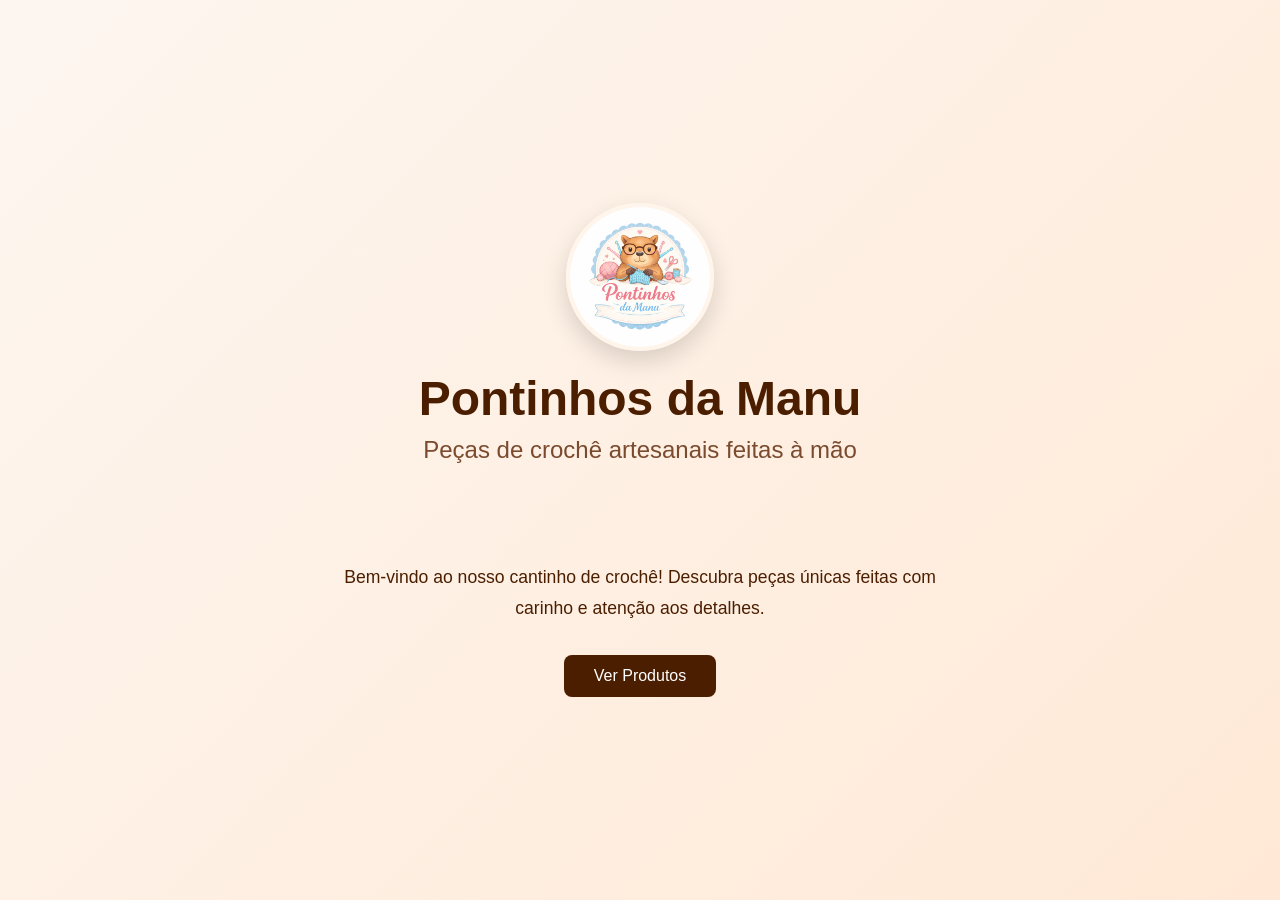
<file: index.html>
<!doctype html>
<html lang="pt-BR">
  <head>
    <meta charset="UTF-8" />
    <meta name="viewport" content="width=device-width, initial-scale=1.0" />
    <meta
      name="description"
      content="Pontinhos da Manu - Produção de peças de crochê artesanais feitas à mão."
    />
    <link rel="icon" type="image/png" href="src/icon.png" />
    <meta name="author" content="Pontinhos da Manu" />
    <title>Pontinhos da Manu</title>
    <link rel="stylesheet" href="style.css" />
  </head>
  <body>
    <header class="header">
      <img
        src="src/logo.jpeg"
        alt="Logo da Pontinhos da Manu"
        class="header-logo"
      />
      <div class="header-title">
        <h1>Pontinhos da Manu</h1>
        <h2>Peças de crochê artesanais feitas à mão</h2>
      </div>
    </header>
    <main class="main-content">
      <p>
        Bem-vindo ao nosso cantinho de crochê! Descubra peças únicas feitas com
        carinho e atenção aos detalhes.
      </p>
      <a href="produtos.html" class="btn" id="verProdutos">Ver Produtos</a>
    </main>
  </body>

  <div class="costura" id="costura">
    <div class="linha" id="linha"></div>
    <div class="agulha" id="agulha"></div>
  </div>
  <div class="costura-overlay" id="costuraOverlay"></div>
  <script src="script.js"></script>
</html>
</file>
<file: style.css>
@keyframes fadeIn {
    from {
        opacity: 0;
        transform: translateY(20px);
    }
    to {
        opacity: 1;
        transform: translateY(0);
    }
}

body {
    font-family: "Segoe UI", Tahoma, Geneva, Verdana, sans-serif;
    margin: 0;
    padding: 0;
    background: linear-gradient(135deg, #fdf6f0, #ffe9d6);
    color: #4b1e00;

    display: flex;
    flex-direction: column;
    align-items: center;
    justify-content: center;

    min-height: 100vh;
    overflow: hidden;
}

body,
.header-title,
.main-content {
    animation: fadeIn 1s ease forwards;
}

.header-title {
    text-align: center;
    margin-bottom: 40px;
    padding: 0 20px;
}

.header-title h1 {
    font-size: clamp(2rem, 5vw, 3rem);
    margin: 0;
    font-weight: 700;
}

.header-title h2 {
    font-size: clamp(1rem, 3vw, 1.5rem);
    margin-top: 10px;
    font-weight: 400;
    color: #7a4b2f;
}

.main-content {
    text-align: center;
    max-width: 600px;
    padding: 0 20px;
}

.main-content p {
    font-size: clamp(0.95rem, 2.5vw, 1.1rem);
    margin-bottom: 30px;
    line-height: 1.8;
}

.btn {
    display: inline-block;
    padding: 12px 30px;
    font-size: 1rem;
    background: #4b1e00;
    color: #fff;
    text-decoration: none;
    border-radius: 8px;
    transition: 0.3s;
}

.btn:hover {
    background: #7a4b2f;
    transform: translateY(-3px);
}

/* agulha */

.agulha {
    width: 160px;
    height: 8px;

    background: linear-gradient(90deg, #b8b8b8, #e5e5e5, #b8b8b8);
    border-radius: 4px;

    position: absolute;
    bottom: 0;
    left: 0;

    opacity: 0;
    transition: ease-in 1s;
}

.agulha.costurando {
    animation: costurarDiagonal 1.2s ease-in forwards;
    opacity: 1;
}

.agulha::after {
    content: "";
    position: absolute;
    right: -14px;
    top: 50%;
    transform: translateY(-50%);
    border-left: 14px solid #cfcfcf;
    border-top: 4px solid transparent;
    border-bottom: 4px solid transparent;
}

.agulha::before {
    content: "";
    position: absolute;
    left: 6px;
    top: 50%;
    transform: translateY(-50%);
    width: 6px;
    height: 4px;
    border: 1px solid #888;
    border-radius: 50%;
}

.linha {
    position: absolute;
    left: 0;
    bottom: 0;

    height: 3px;
    width: 0;

    background: repeating-linear-gradient(
        90deg,
        #5a2a0c 0px,
        #5a2a0c 10px,
        transparent 10px,
        transparent 18px
    );
}

.linha.costurando {
    animation: linhaCrescer 1.2s ease-in forwards;
}

.costura-overlay {
    position: fixed;
    bottom: 0;
    left: 0;

    width: 40px;
    height: 40px;

    background: #5a2a0c;
    border-radius: 50%;

    z-index: 4;

    transform: translateY(45px) scale(0);
}

.costura-overlay.ativo {
    animation: fecharCostura 1.2s ease-in forwards;
    animation-delay: 0.4s;
}

@keyframes fecharCostura {
    0% {
        transform: translateY(45px) scale(0);
    }
    100% {
        transform: translateY(45px) scale(100);
    }
}

@keyframes linhaCrescer {
    from {
        width: 0;
    }
    to {
        width: 200vw;
    }
}

@keyframes costurarDiagonal {
    0% {
        opacity: 0;
        transform: translateX(0);
    }
    100% {
        opacity: 1;
        transform: translateX(200vw);
    }
}

/* mobile */

@media (max-width: 600px) {
    .agulha {
        width: 110px;
        height: 6px;
    }

    .main-content {
        max-width: 90%;
    }
}

.header {
    display: flex;
    flex-direction: column;
    align-items: center;
    justify-content: center;
    gap: 20px;
    margin-bottom: 20px;
}

.header-logo {
    width: 140px;
    height: 140px;
    object-fit: cover;
    border-radius: 50%;
    border: 4px solid #fff5eb;
    box-shadow: 0 10px 25px rgba(0, 0, 0, 0.15);
    transition:
        transform 0.3s ease,
        box-shadow 0.3s ease;
}

.header-logo:hover {
    transform: scale(1.05);
    box-shadow: 0 15px 35px rgba(0, 0, 0, 0.2);
}

.costura {
    position: absolute;
    bottom: 0;
    left: 0;
    transform: rotate(-35deg);
    transform-origin: left bottom;
    z-index: 10;
}
</file>
